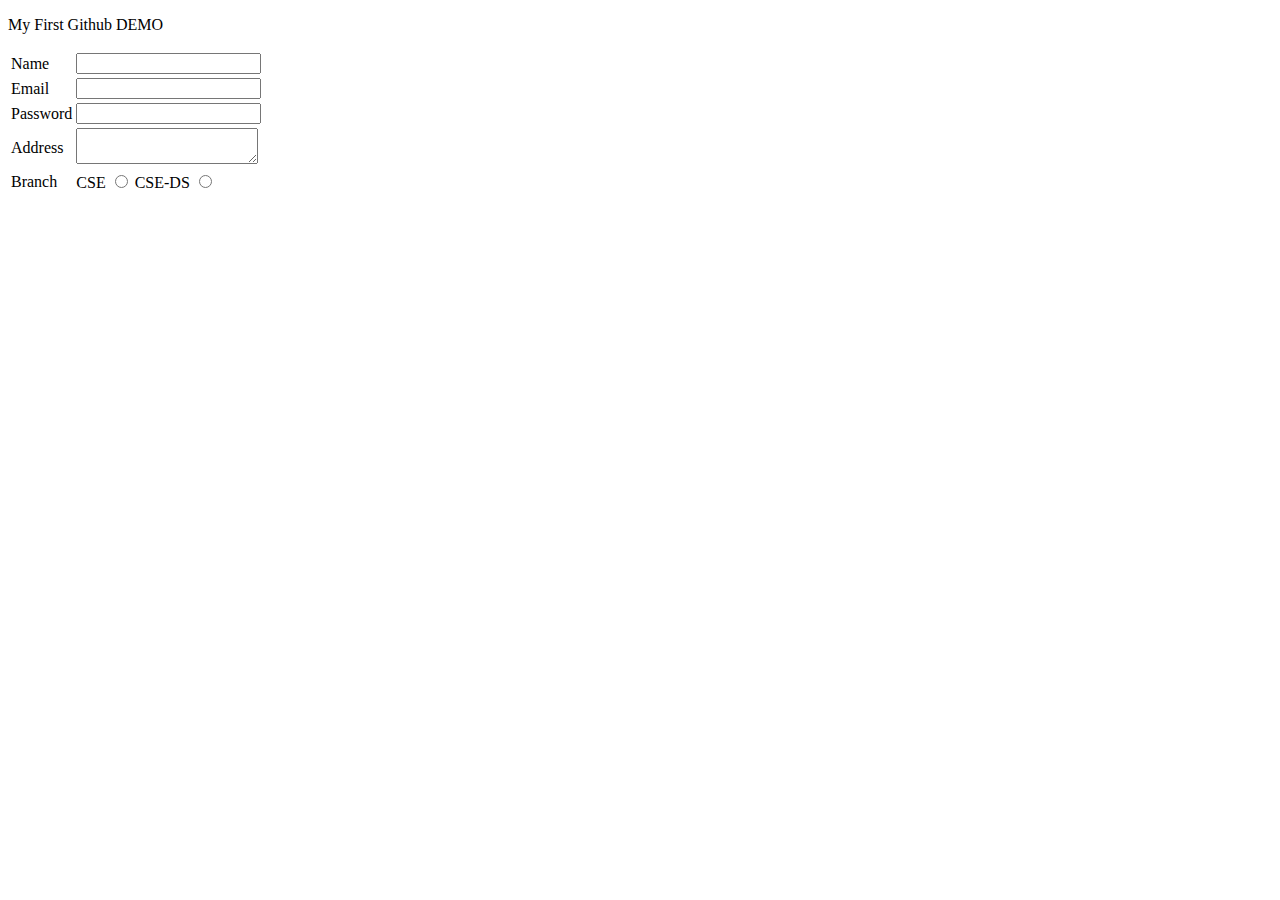
<file: Day1/index.html>
<!DOCTYPE html>
<html lang="en">
<head>
    <meta charset="UTF-8">
    <meta name="viewport" content="width=device-width, initial-scale=1.0">
    <title>Document</title>
</head>
<body>
    <p>My First Github DEMO</p>
    <table>
        <form action="" method="post">
            <tr>
                <td>Name</td>
                <td><input type="text" name="t1" /></td>
            </tr>
            <tr>
                <td>Email</td>
                <td><input type="email" name="t2" id="em"></td>
            </tr>

            <tr>

                <td>Password</td>
                <td><input type="password" name="" id=""></td>
            </tr>
            <tr>
                <td>Address</td>
                <td><textarea name="" id=""></textarea></td>
            </tr>
            <tr>
                <td>Branch</td>
                <td>CSE <input type="radio" name="r1" id="">
                    CSE-DS <input type="radio" name="r1" id="">
                </td>
            </tr>

        </form>
    </table>
</body>
</html>
</file>
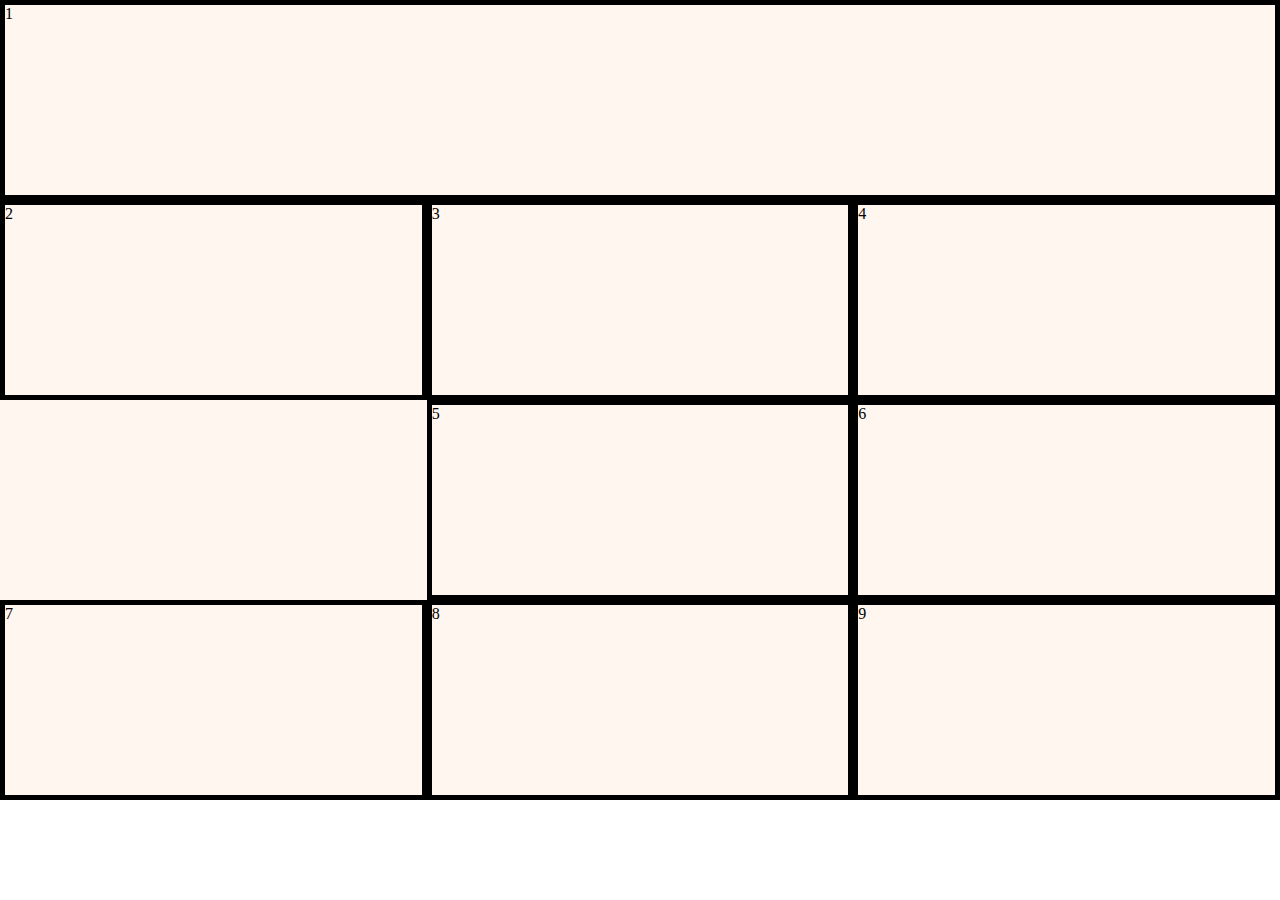
<file: Day4/index.html>
<!DOCTYPE html>
<html lang="en">
<head>
    <meta charset="UTF-8">
    <meta name="viewport" content="width=device-width, initial-scale=1.0">
    <title>Document</title>
    <link rel="stylesheet" href="style.css">
</head>
<body>
    <div class="grid-container">
        <div class="grid-items item1">1</div>
        <div class="grid-items item2">2</div>
        <div class="grid-items item3">3</div>
        <div class="grid-items item4">4</div>
        <div class="grid-items item5">5</div>
        <div class="grid-items item6">6</div>
        <div class="grid-items item7">7</div>
        <div class="grid-items item8">8</div>
        <div class="grid-items item9">9</div>
    </div>

</body>
</html>
</file>
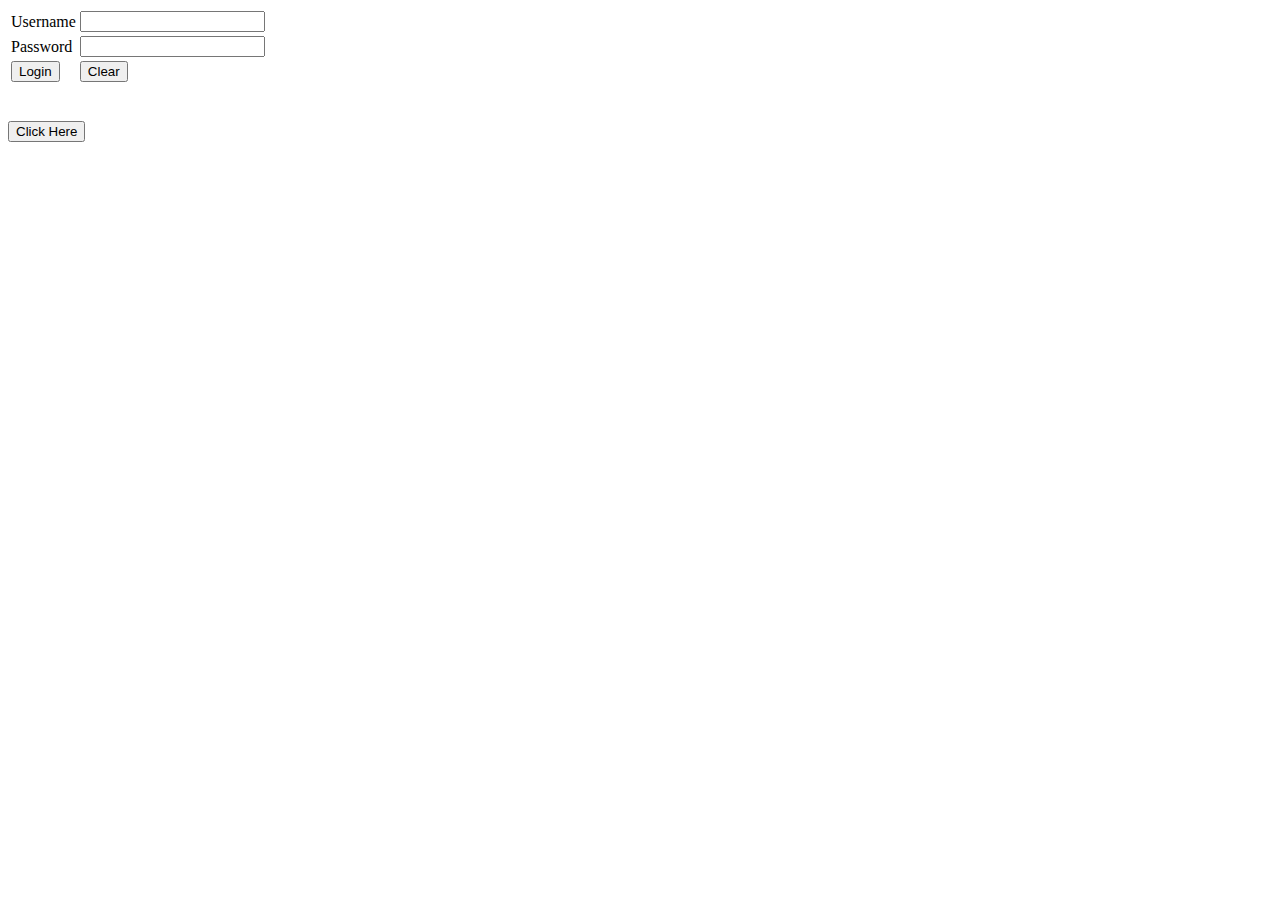
<file: Day5/index.html>
<!DOCTYPE html>
<html lang="en">
<head>
    <meta charset="UTF-8">
    <meta name="viewport" content="width=device-width, initial-scale=1.0">
    <title>Document</title>
    <script src="script.js"></script>
</head>
<body>
    <table>
        <tr>
            <td>Username</td><td><input type="text" id="username"></td>
        </tr>
        <tr><td>Password</td>
        <td><input type="password" id="password"></td></tr>
        <tr>
            <td><button onclick="validate()">Login</button></td>
            <td><button>Clear</button></td>
        </tr>
        <tr><td colspan="2"><p id="res"></p></td></tr>
    </table>
    <p>
        <button onclick="display()">Click Here</button>
    </p>
    
</body>
</html>
</file>
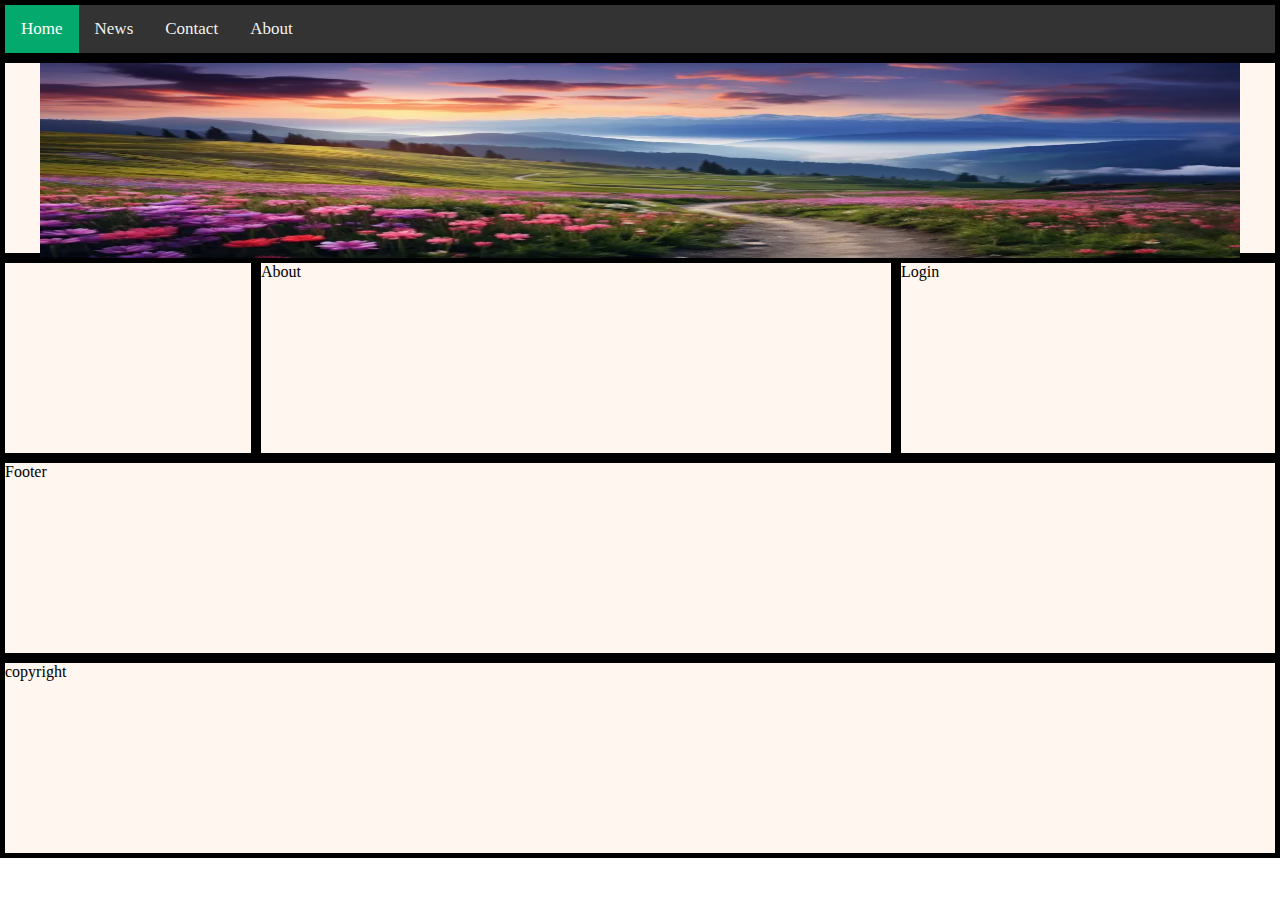
<file: Day4/home.html>
<!DOCTYPE html>
<html lang="en">
<head>
    <meta charset="UTF-8">
    <meta name="viewport" content="width=device-width, initial-scale=1.0">
    <title>Document</title>
    <link rel="stylesheet" href="home.css">
</head>
<body>
    <div class="grid-container">
        <div class="grid-items header"><div class="topnav">
            <a class="active" href="#home">Home</a>
            <a href="#news">News</a>
            <a href="#contact">Contact</a>
            <a href="#about">About</a>
          </div></div>
        <div class="grid-items Image"><center><img src="beautiful-nature-mountain-scenery-with-flowers-free-photo.webp" alt=""></center></div>
        <div class="grid-items news"><marquee behavior="alternate"></marquee></div>
        <div class="grid-items about">About</div>
        <div class="grid-items login">Login</div>
        <div class="grid-items footer">Footer</div>
        <div class="grid-items copyright">copyright</div>
    </div>
</body>
</html>
</file>
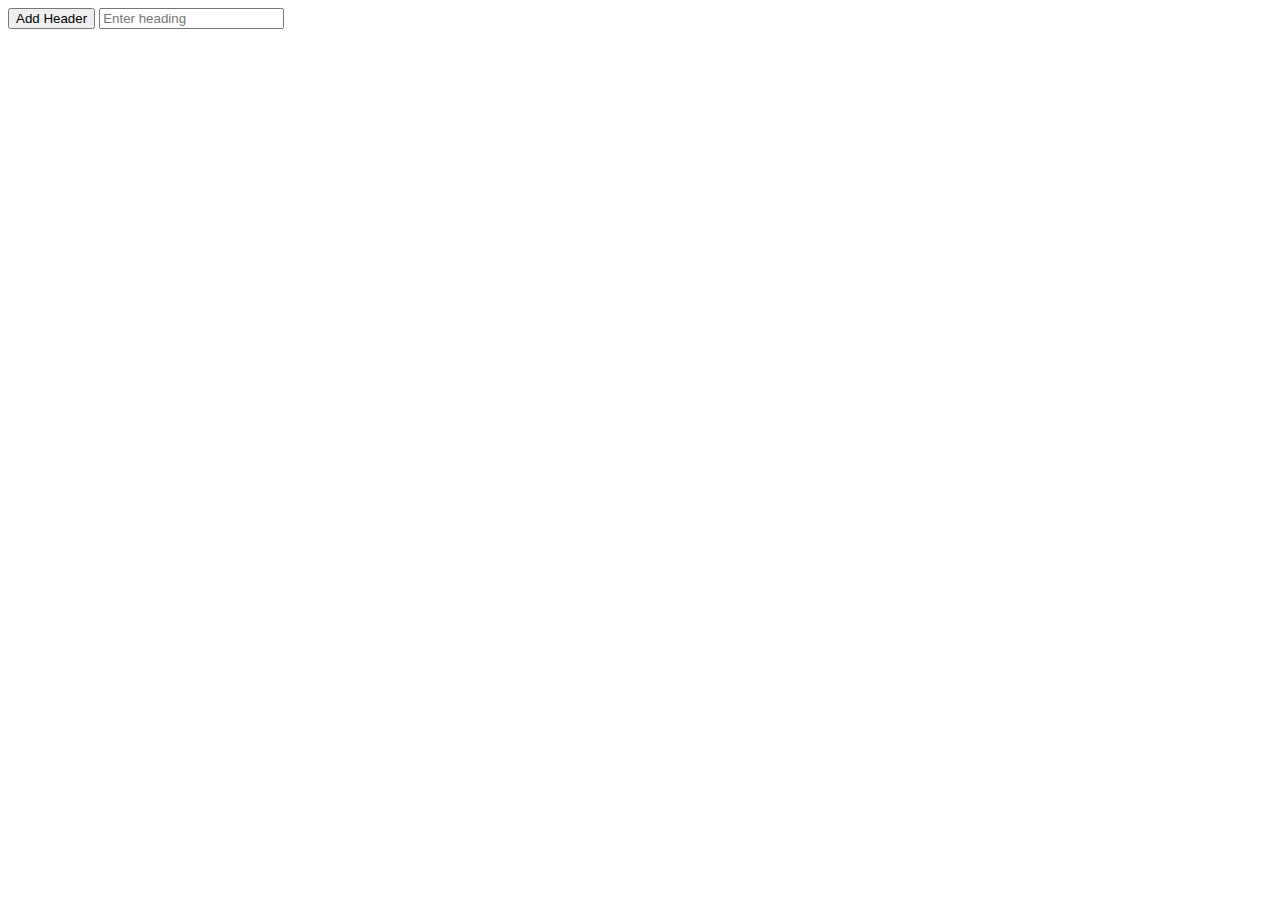
<file: Day6/addelement.html>
<!DOCTYPE html>
<html lang="en">
<head>
    <meta charset="UTF-8">
    <meta name="viewport" content="width=device-width, initial-scale=1.0">
    <title>Document</title>
</head>
<body>
    <button onclick="addelement()">Add Header</button>
    <input type="text" id="txt" placeholder="Enter heading">
    <script>
        addelement = ()=>{
            const txt=document.getElementById('txt').value;
            const h1=document.createElement('h1');
            h1.textContent=txt;
            let body= document.querySelector('body');
            body.appendChild(h1);
        }
    </script>
</body>
</html>
</file>
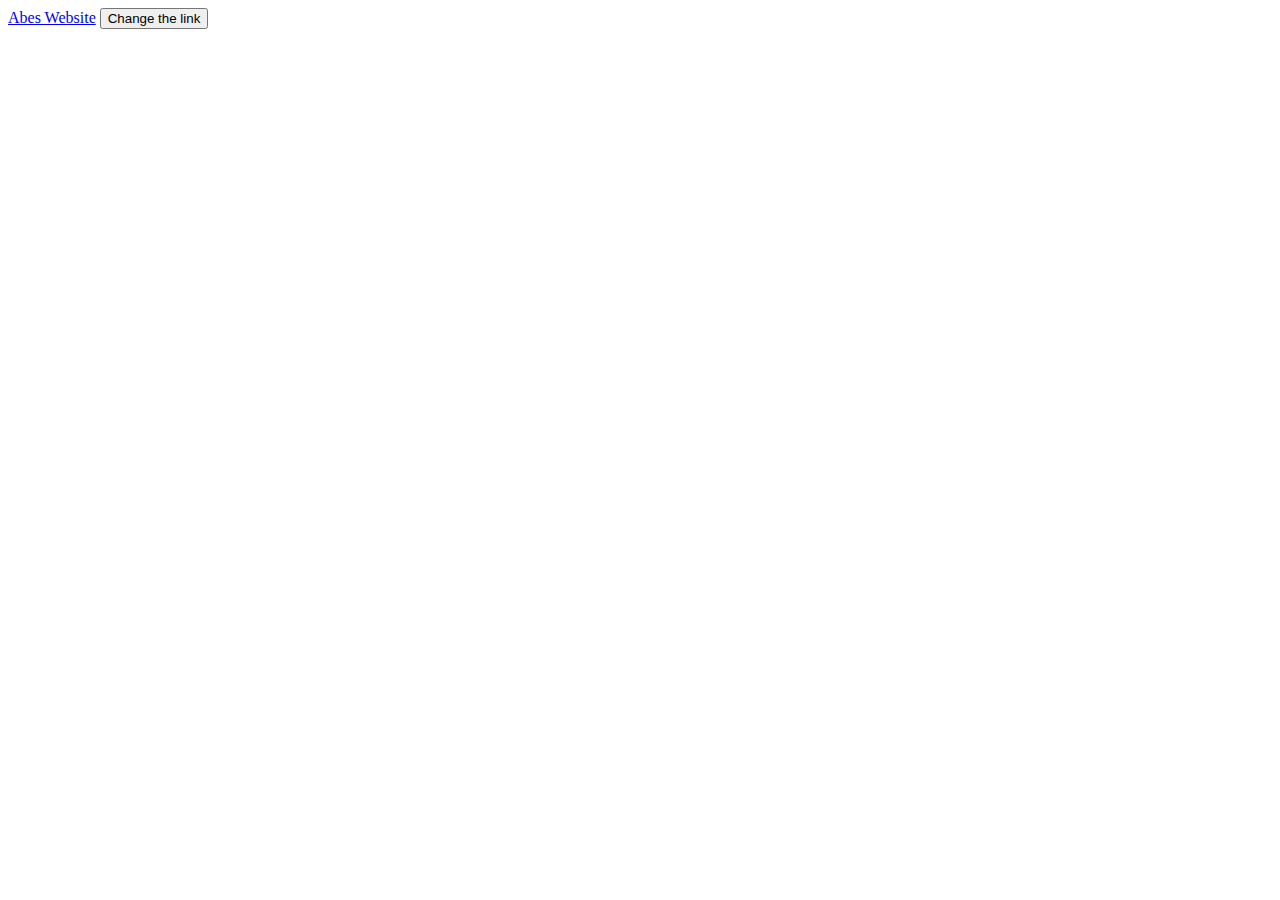
<file: Day6/changelink.html>
<!DOCTYPE html>
<html lang="en">
<head>
    <meta charset="UTF-8">
    <meta name="viewport" content="width=device-width, initial-scale=1.0">
    <title>Document</title>
</head>
<body>
    <a href="https://abes.ac.in">Abes Website</a>
    <button id="btn">Change the link</button>
    <script>
        let s=true;
        changelink =()=>{
            let a1=document.querySelector('a');
            if(s){
            a1.setAttribute('href','https://aktu.ac.in')
            a1.textContent='Aktu Website';
            }
            else{
            a1.setAttribute('href','https://abes.ac.in')
            a1.textContent='Abes Website';
            }
        }
        let btn=document.querySelector('#btn');
        btn.addEventListener('click',changelink);
    </script>
</body>
</html>
</file>
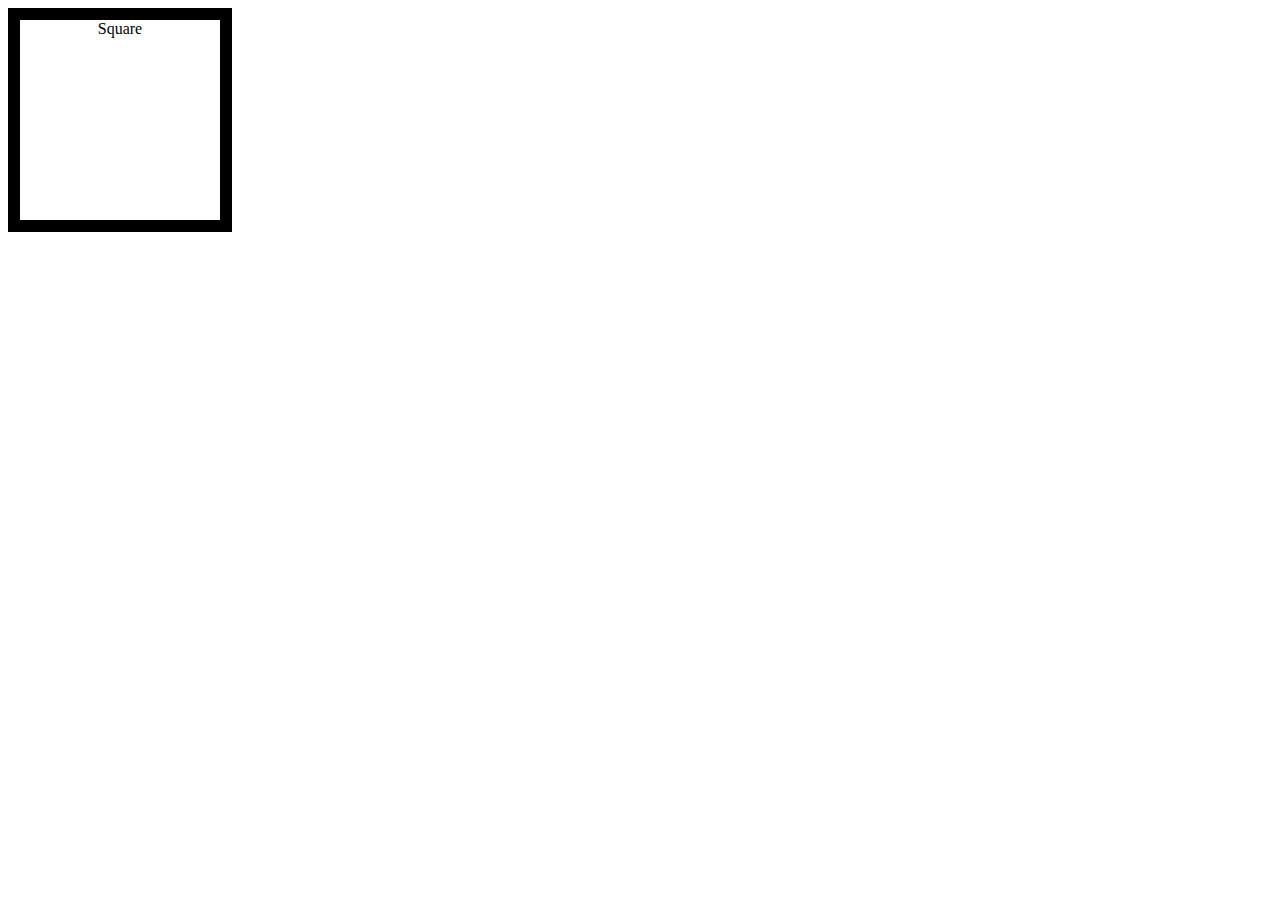
<file: Day6/divevent.html>
<!DOCTYPE html>
<html lang="en">
<head>
    <meta charset="UTF-8">
    <meta name="viewport" content="width=device-width, initial-scale=1.0">
    <title>Document</title>
    <style>
        #dv{
            width: 200px;
            height: 200px;
            border: 12px solid black;
            text-align: center;
        }
    </style>
</head>
<body>
    <div id="dv">Square</div>
    <script>
        changecolor=()=>{
            let dv=document.querySelector('div');
            dv.style.backgroundColor='red';
        
        }
        changecolor2=()=>{
            let dv=document.querySelector('div');
            dv.style.backgroundColor='pink';
        
        }
        let dv=document.getElementById('dv');
        dv.addEventListener('mouseover',changecolor)
        dv.addEventListener('mouseout',changecolor2)
    </script>
</body>
</html>
</file>
<file: Day4/style.css>
*{
    margin: 0px;
    padding: 0px;
    box-sizing: border-box;
}
.grid-container{
    display: grid;
    grid-template-columns: auto auto auto;
    background-color: rgb(255, 246, 240);
}
.grid-items{
    border: 5px solid black;
    height: 200px;
}
.item1{
    grid-column-start: 1;
    grid-column-end: 4;

}
.item2{
    grid-row-start: 2;
    grid-row-end: 4;
}
</file>
<file: Day4/home.css>
*{
    margin: 0px;
    padding: 0px;
    box-sizing: border-box;
}
.grid-container{
    display: grid;
    grid-template-columns: 20% 50% 30%;
    background-color: rgb(255, 246, 240);
}
.grid-items{
    border: 5px solid black;
    height: 200px;
}
.header{
    grid-column-start: 1;
    grid-column-end: 4;
    text-align: center;
    height: auto;

}
img{
    height: 200px;
    width: 1200px;
}
.Image{
    
    grid-column-start: 1;
    grid-column-end: 4;
}
.footer{
    grid-column-start: 1;
    grid-column-end: 4;

}
.copyright{
    grid-column-start: 1;
    grid-column-end: 4;

}
.topnav {
    background-color: #333;
    overflow: hidden;
  }
  
  /* Style the links inside the navigation bar */
  .topnav a {
    float: left;
    color: #f2f2f2;
    text-align: center;
    padding: 14px 16px;
    text-decoration: none;
    font-size: 17px;
  }
  
  /* Change the color of links on hover */
  .topnav a:hover {
    background-color: #ddd;
    color: black;
  }
  
  /* Add a color to the active/current link */
  .topnav a.active {
    background-color: #04AA6D;
    color: white;
  }
</file>
